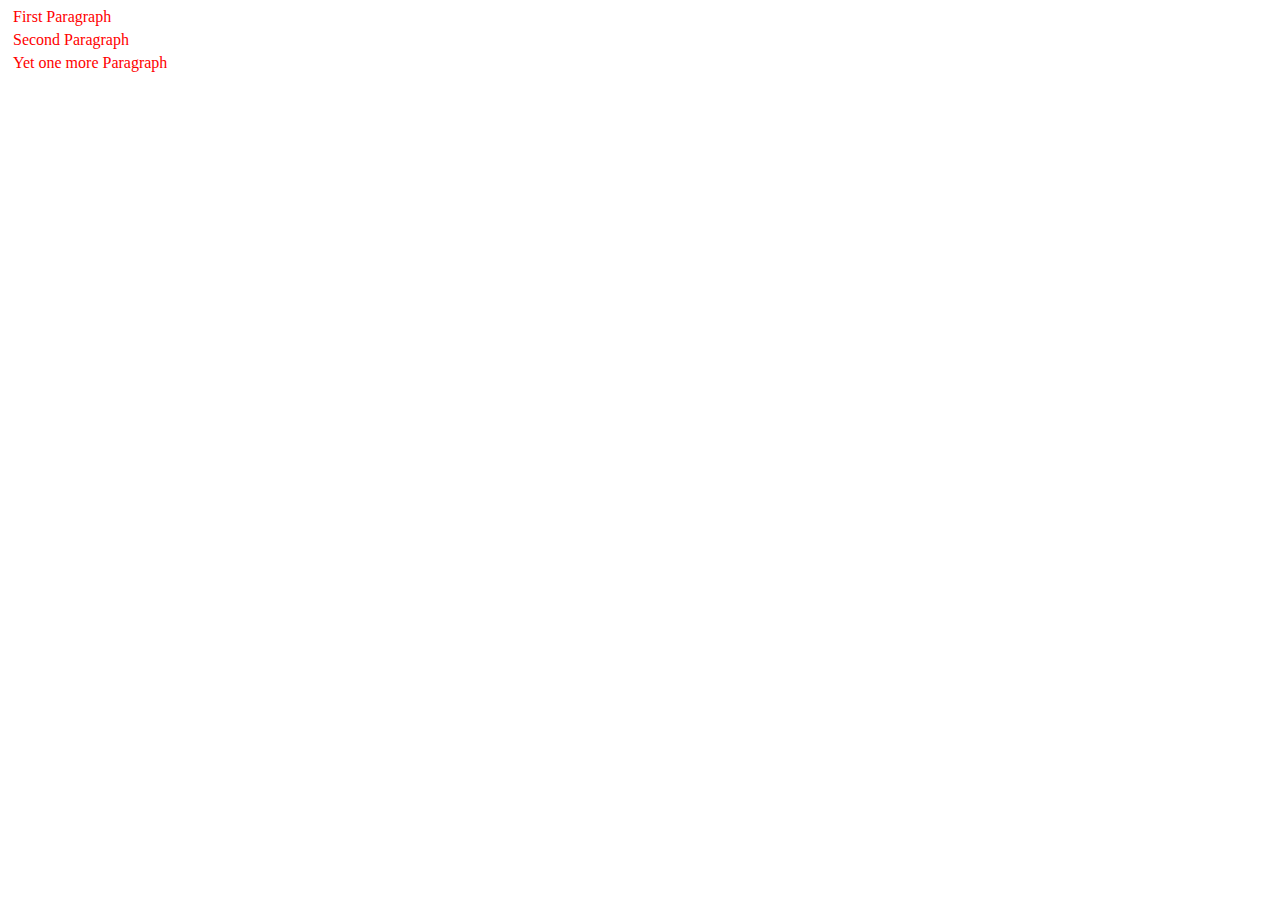
<file: assets/css/test.html>
<!doctype html>
<html lang="en">
<head>
  <meta charset="utf-8">
  <title>click demo</title>
  <style>
  p {
    color: red;
    margin: 5px;
    cursor: pointer;
  }
  p:hover {
    background: yellow;
  }
  </style>
  <div id='testContainer'>
    
  </div>
  <script src="https://code.jquery.com/jquery-1.10.2.js"></script>
</head>
<body>
 
<p>First Paragraph</p>
<p>Second Paragraph</p>
<p>Yet one more Paragraph</p>
 
<script>


$( "p" ).click(function() {
  $( this ).slideUp();
});
</script>
 
</body>
</html>
</file>
